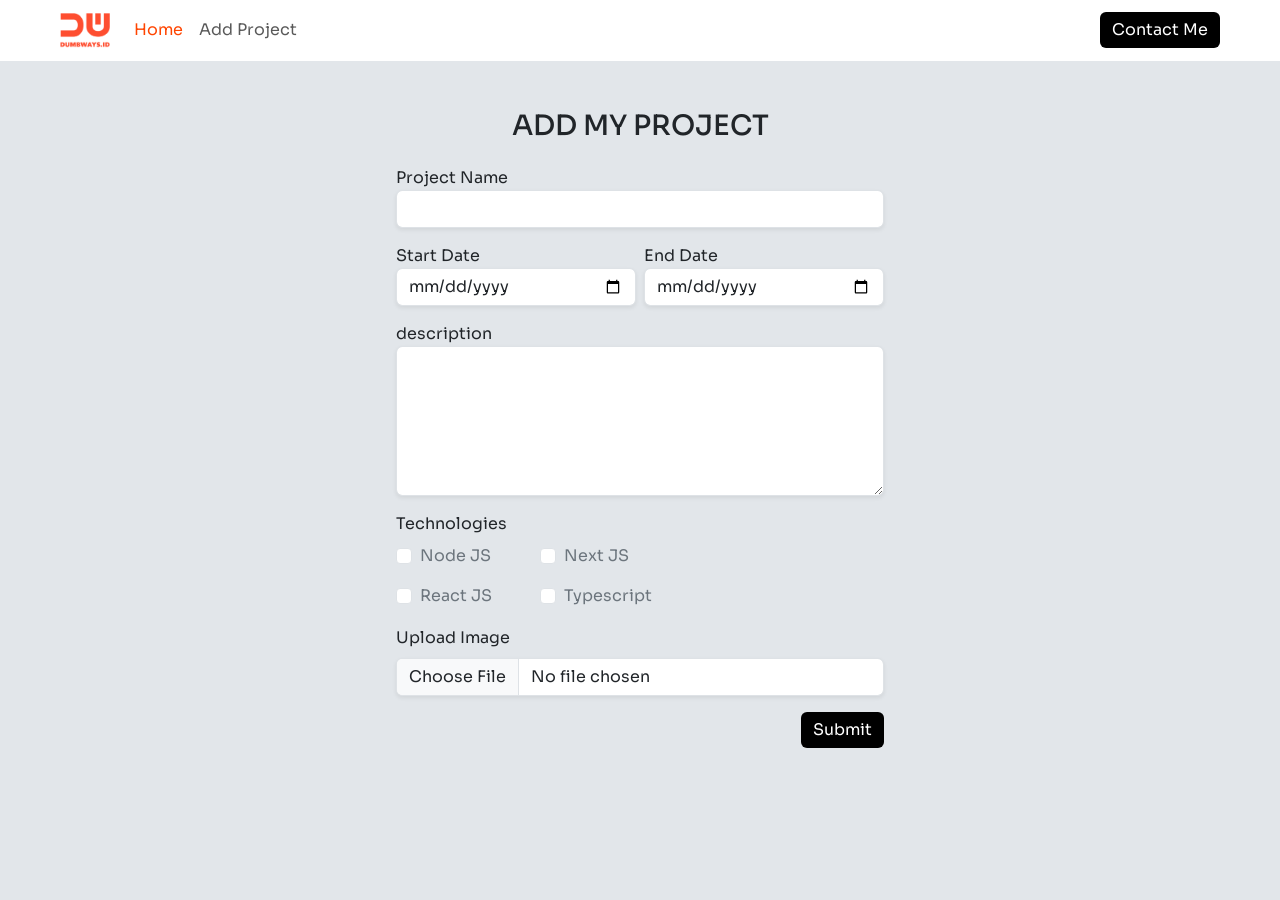
<file: view/myProject.html>
<!DOCTYPE html>
<html lang="en">
<head>
    <meta charset="UTF-8">
    <meta http-equiv="X-UA-Compatible" content="IE=edge">
    <meta name="viewport" content="width=device-width, initial-scale=1.0">
    <title>My Project</title>
    <link rel="stylesheet" href="/public/css/style.css">
    <!-- Icon -->
    <link rel="icon" href="/public/img/brandred.png">
    <!-- Font -->
    <link rel="preconnect" href="https://fonts.googleapis.com">
    <link rel="preconnect" href="https://fonts.gstatic.com" crossorigin>
    <link href="https://fonts.googleapis.com/css2?family=Sora:wght@400;500;700&display=swap" rel="stylesheet">
    <!-- CDN Bootstrap & Font Awesome -->
    <link rel="stylesheet" href="https://cdn.jsdelivr.net/npm/bootstrap@5.3.0-alpha1/dist/css/bootstrap.min.css" integrity="sha384-GLhlTQ8iRABdZLl6O3oVMWSktQOp6b7In1Zl3/Jr59b6EGGoI1aFkw7cmDA6j6gD" crossorigin="anonymous">
</head>
<body>
    <!-- Navbar Start -->
    <nav class="navbar navbar-expand-lg bg-body">
        <div class="container-fluid">
            <a href="/" class="navbar-brand ms-5"><img src="/public/img/brandred.png" alt="Icon Dumbways" width="50px"></a>
            <div class="collapse navbar-collapse" id="navbarNav">
                <ul class="navbar-nav">
                    <li class="nav-item">
                        <a href="/" class="nav-link active" aria-current="page">Home</a>
                    </li>
                    <li class="nav-item">
                        <a href="/project" class="nav-link">Add Project</a>
                    </li>
                </ul>
            </div>
            <div class="d-flex justify-content-end">
                <a href="/contact"><button type="button" class="btn btn-primary me-5">Contact Me</button></a>
            </div>
            <!-- Button navbar mobile start -->
            <button class="navbar-toggler" type="button" data-bs-toggle="collapse" data-bs-target="#navbarNav" aria-controls="navbarNav" aria-expanded="false" aria-label="Toggle-navigation">
                <span class="navbar-toggler-icon"></span>
            </button>
            <!-- Button navbar mobile end -->
        </div>
    </nav>
    <!-- Navbar End -->
    <!-- Main Start -->
    <main>
        <!-- Form Start -->
        <div class="container mt-5" style="width: 40vw;">
            <h3 style="text-align: center;" class="mb-4">ADD MY PROJECT</h3>
            <form action="/project" enctype="multipart/form-data" method="POST">
                <div class="mb-3">
                    <label for="project-name" class="form-label mb-0">Project Name</label>
                    <input type="text" class="form-control shadow-sm rounded" id="project-name" name="project-name">
                </div>
                <div class="mb-3 d-flex justify-content-between">
                    <div class="w-50 me-2">
                        <label for="start-date" class="form-label mb-0">Start Date</label>
                        <input type="date" class="form-control shadow-sm rounded" id="start-date" name="start-date">
                    </div>
                    <div class="w-50">
                        <label for="end-date" class="form-label mb-0">End Date</label>
                        <input type="date" class="form-control shadow-sm rounded" id="end-date" name="end-date">
                    </div>
                </div>
                <div class="mb-3">
                    <label for="description" class="form-label mb-0">description</label>
                    <textarea class="form-control shadow-sm bg-body" id="description" name="description" style="height: 150px;"></textarea>
                </div>
                <div class="mb-3">
                    <label class="form-label">Technologies</label>
                    <div class="d-flex flex-row">
                        <div class="half me-5">
                            <div class="form-check mb-3">
                                <input type="checkbox" class="form-check-input" id="nodejs" value="nodejs" name="technologies">
                                <label for="nodejs" class="form-check-label text-secondary">Node JS</label>
                            </div>
                            <div class="form-check">
                                <input type="checkbox" class="form-check-input" id="reactjs" value="reactjs" name="technologies">
                                <label for="reactjs" class="form-check-label text-secondary">React JS</label>
                            </div>
                        </div>
                        <div class="half">
                            <div class="form-check mb-3">
                                <input type="checkbox" class="form-check-input" id="nextjs" value="nextjs" name="technologies">
                                <label for="nextjs" class="form-check-label text-secondary">Next JS</label>
                            </div>
                            <div class="form-check">
                                <input type="checkbox" class="form-check-input" id="typescript" value="typescript" name="technologies">
                                <label for="typescript" class="form-check-label text-secondary">Typescript</label>
                            </div>
                        </div>
                    </div>
                </div>
                <div class="mb-3">
                    <label for="upload-image" class="form-label">Upload Image</label>
                    <input type="file" id="upload-image" name="image" class="form-control shadow-sm rounded">
                </div>
                <div class="mb-4 d-flex justify-content-end">
                    <button type="submit" class="btn btn-primary">Submit</button>
                </div>
            </form>
        </div>
        <!-- Form End -->
    </main>
    <!-- Main End -->
    <!-- Script -->
    <script src="https://cdn.jsdelivr.net/npm/bootstrap@5.3.0-alpha1/dist/js/bootstrap.bundle.min.js" integrity="sha384-w76AqPfDkMBDXo30jS1Sgez6pr3x5MlQ1ZAGC+nuZB+EYdgRZgiwxhTBTkF7CXvN" crossorigin="anonymous"></script>
</body>
</html>
</file>
<file: public/css/style.css>
* {
    margin: 0;
    padding: 0;
    font-family: 'Sora', sans-serif;
}

body {
    background-color: #E2E6EA !important;
}

ul.navbar-nav li.nav-item a.nav-link.active {
    color: orangered !important;
}

ul.navbar-nav li.nav-item a.nav-link:hover {
    color: orangered !important;
    transition: 500ms;
}

.btn.btn-primary {
    background-color: black !important;
    border: none;
}

.btn.btn-primary:hover {
    background-color: orangered !important;
    transition: 500ms;
}

.btn.btn-primary.active {
    background-color: orangered !important;
}
</file>
